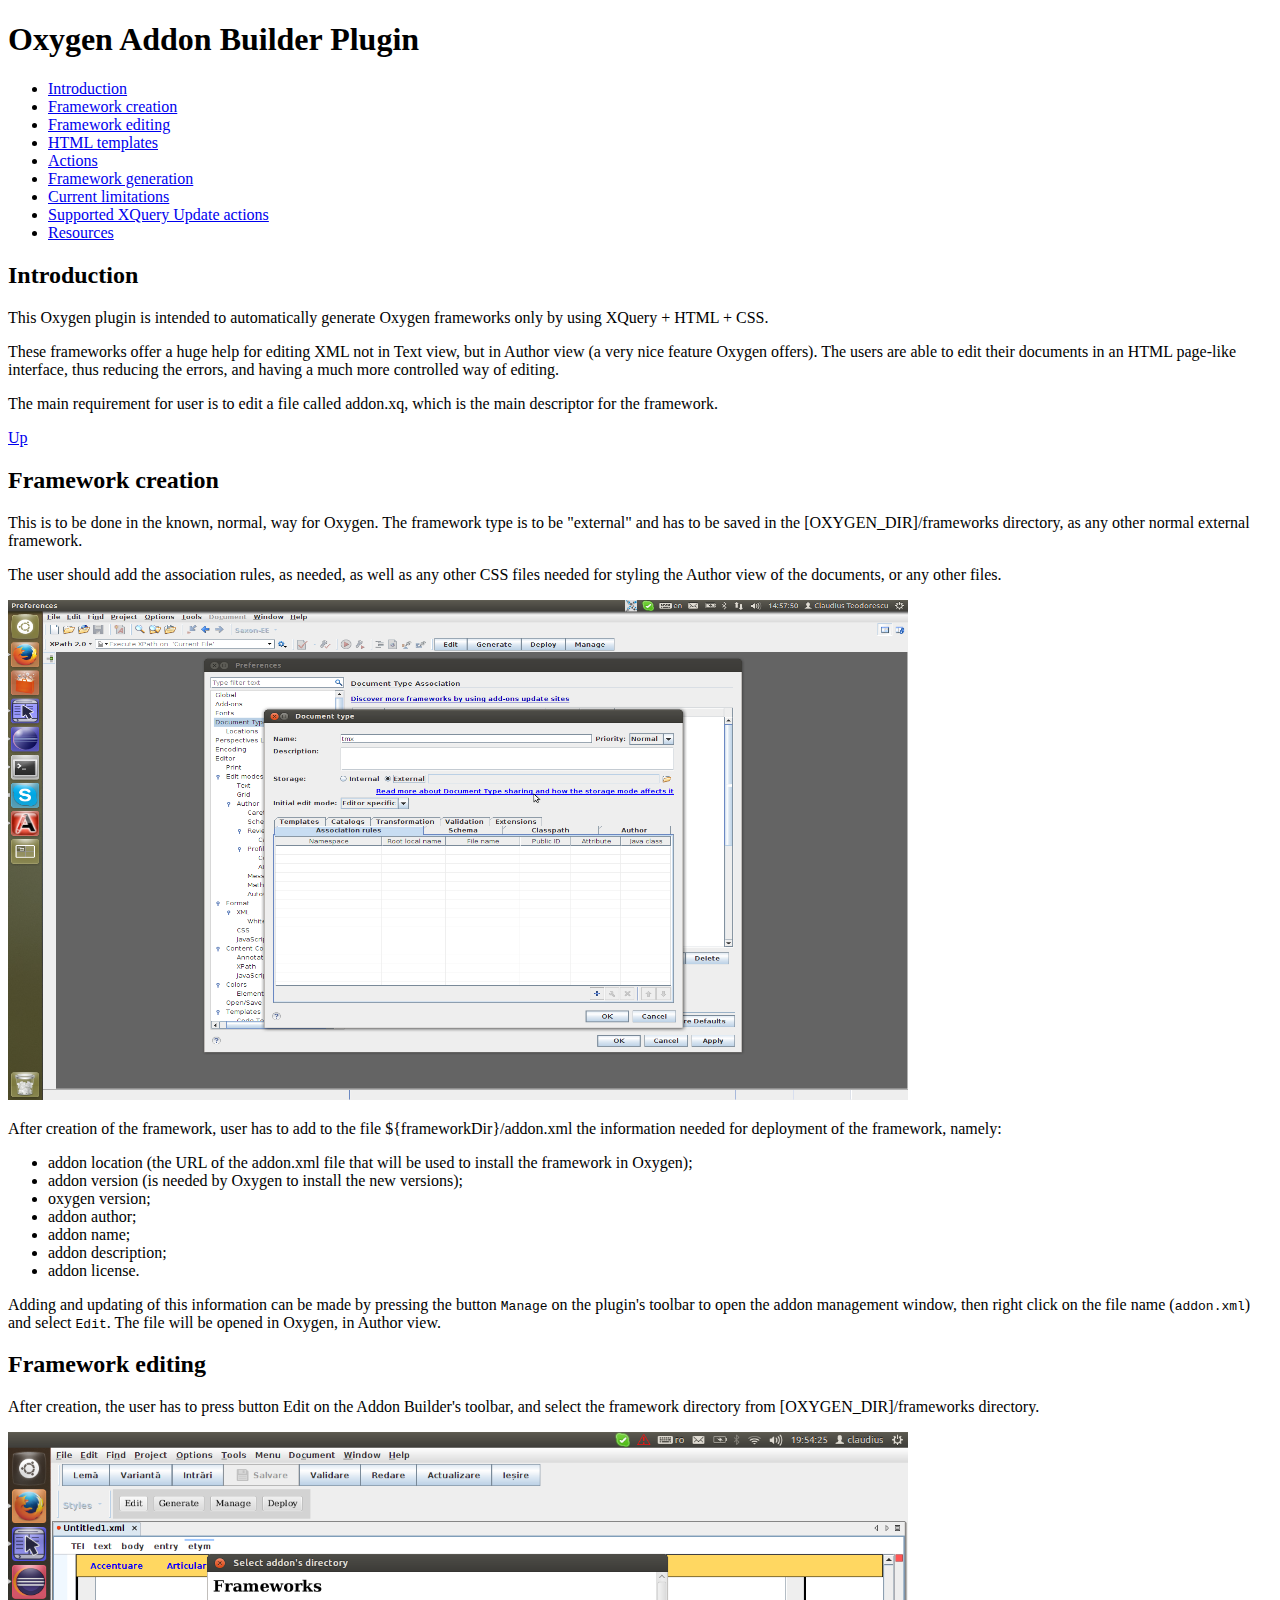
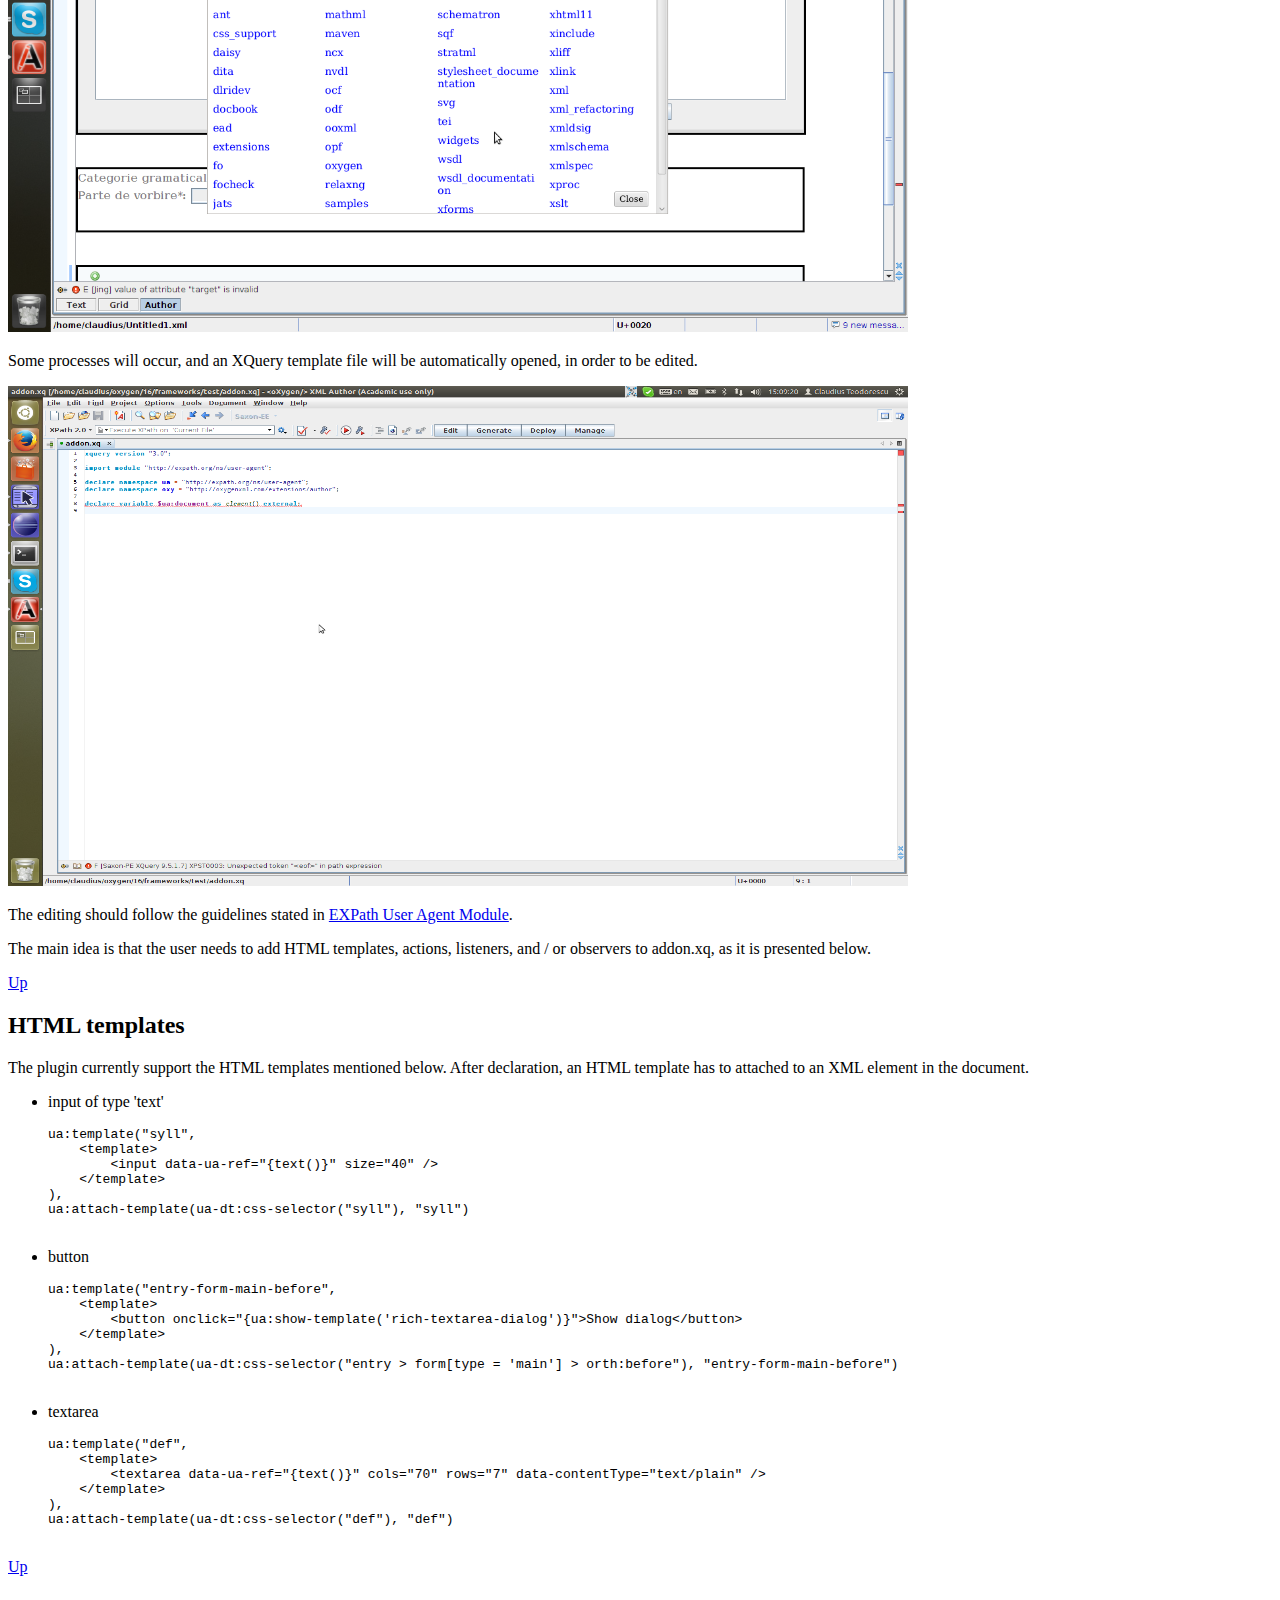
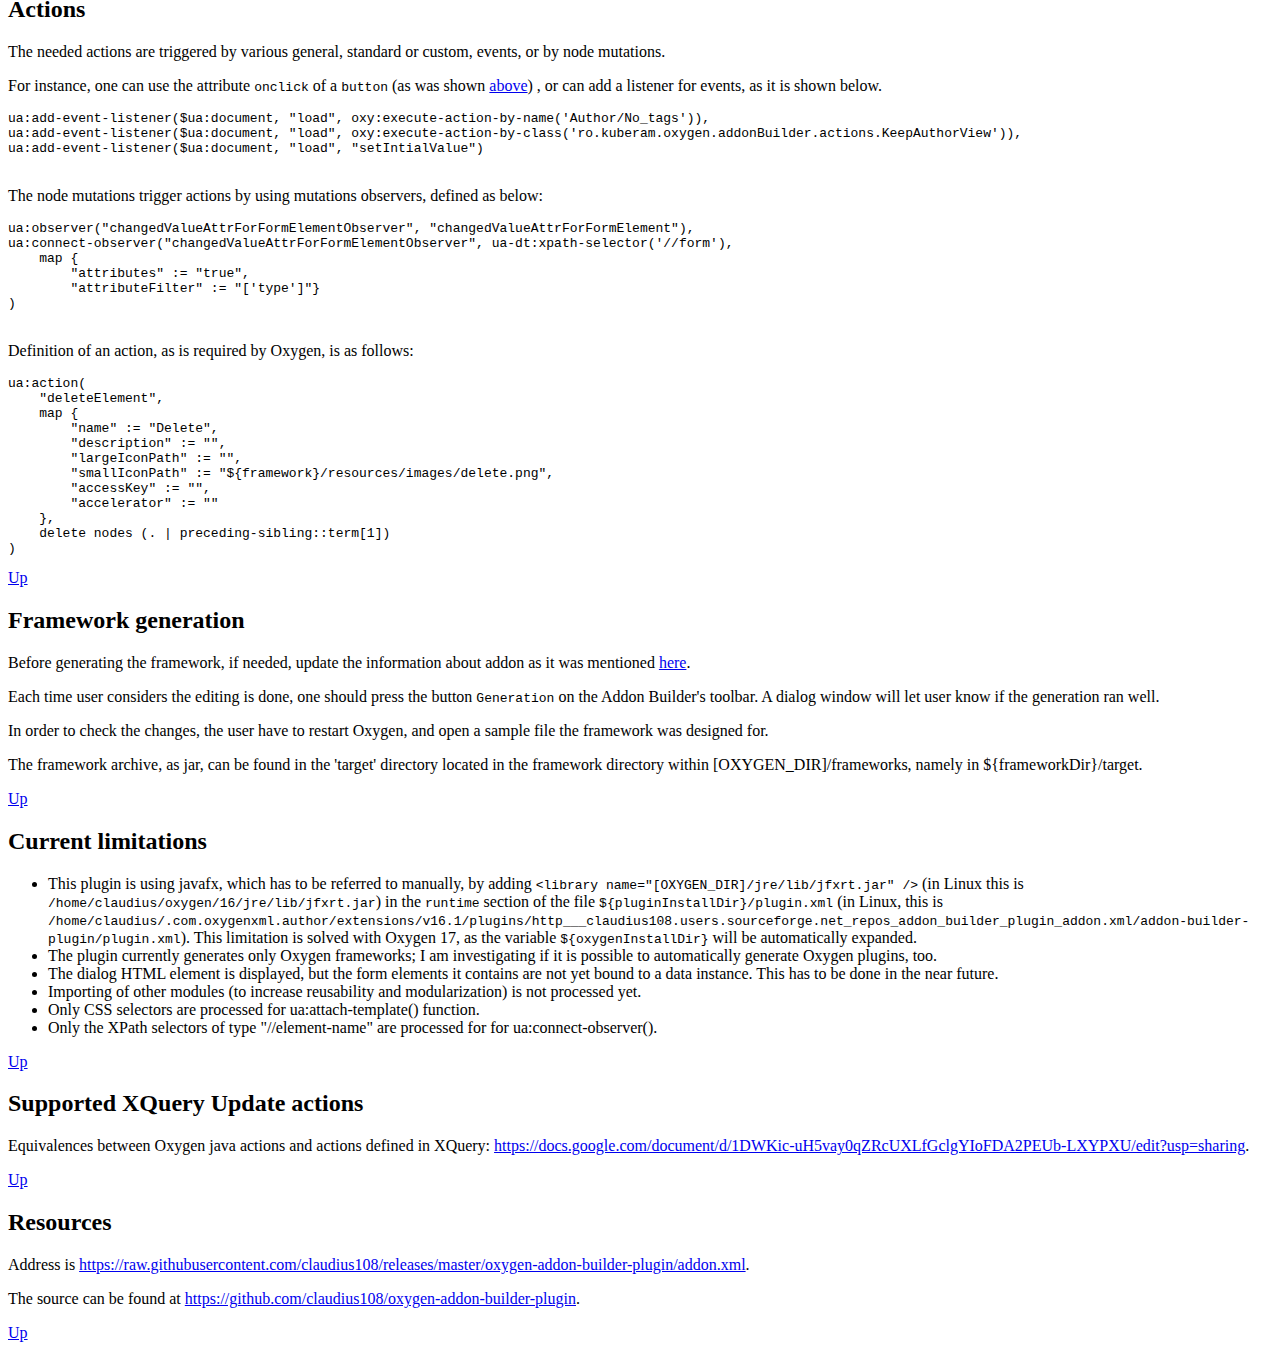
<file: oxygen-addon-builder/index.html>
<!DOCTYPE html>
<html xmlns="http://www.w3.org/1999/xhtml">
<head>
<title>Oxygen Addon Builder Plugin</title>
<meta http-equiv="content-type" content="text/html; charset=UTF-8" />
<meta name="viewport" content="width=device-width" />
</head>
<body>
	<h1>Oxygen Addon Builder Plugin</h1>
	<nav role="navigation">
		<ul id="contents">
			<li><a href="#introduction">Introduction</a></li>
			<li><a href="#framework-creation">Framework creation</a></li>
			<li><a href="#framework-editing">Framework editing</a></li>
			<li><a href="#html-templates">HTML templates</a></li>
			<li><a href="#actions">Actions</a></li>
			<li><a href="#framework-generation">Framework generation</a></li>
			<li><a href="#curent-limitations">Current limitations</a></li>
			<li><a href="#supported-xquery-update-actions">Supported XQuery Update actions</a></li>
			<li><a href="#resources">Resources</a></li>
		</ul>
	</nav>

	<h2 id="introduction">Introduction</h2>
	<p>This Oxygen plugin is intended to automatically generate Oxygen
		frameworks only by using XQuery + HTML + CSS.</p>
	<p>These frameworks offer a huge help for editing XML not in Text
		view, but in Author view (a very nice feature Oxygen offers). The
		users are able to edit their documents in an HTML page-like interface,
		thus reducing the errors, and having a much more controlled way of
		editing.</p>
	<p>The main requirement for user is to edit a file called addon.xq,
		which is the main descriptor for the framework.</p>
	<a href="#contents">Up</a>

	<h2 id="framework-creation">Framework creation</h2>
	<p>This is to be done in the known, normal, way for Oxygen. The
		framework type is to be "external" and has to be saved in the
		[OXYGEN_DIR]/frameworks directory, as any other normal external
		framework.</p>
	<p>The user should add the association rules, as needed, as well as
		any other CSS files needed for styling the Author view of the
		documents, or any other files.</p>
	<img src="farmework-creation.png" width="900" height="500" />
	<p id="update-addon-information">After creation of the framework, user has to add to the file ${frameworkDir}/addon.xml the information needed for deployment of the framework, namely:</p>
	<ul id="contents">
		<li>addon location (the URL of the addon.xml file that will be used to install the framework in Oxygen);</li>
		<li>addon version (is needed by Oxygen to install the new versions);</li>
		<li>oxygen version;</li>
		<li>addon author;</li>
		<li>addon name;</li>
		<li>addon description;</li>
		<li>addon license.</li>
	</ul>
	<p>Adding and updating of this information can be made by pressing the button <code>Manage</code> on the plugin's toolbar to open the addon management window,
	then right click on the file name (<code>addon.xml</code>) and select <code>Edit</code>. The file will be opened in Oxygen, in Author view.</p>	

	<h2 id="framework-editing">Framework editing</h2>
	<p>After creation, the user has to press button Edit on the Addon
		Builder's toolbar, and select the framework directory from
		[OXYGEN_DIR]/frameworks directory.</p>
	<img src="select-framework-for-editing.png" width="900" height="500" />
	<p>Some processes will occur, and an XQuery template file will be
		automatically opened, in order to be edited.</p>
	<img src="first-editing-of-an-addon.png" width="900" height="500" />
	<p>
		The editing should follow the guidelines stated in <a
			href="http://claudius108.users.sourceforge.net/specs/expath/user-agent/user-agent.html">EXPath
			User Agent Module</a>.
	</p>
	<p>The main idea is that the user needs to add HTML templates,
		actions, listeners, and / or observers to addon.xq, as it is presented below.</p>
	<a href="#contents">Up</a>

	<h2 id="html-templates">HTML templates</h2>
	<p>The plugin currently support the HTML templates mentioned below.
		After declaration, an HTML template has to attached to an XML element
		in the document.</p>
	<ul>
		<li><p>input of type 'text'</p> <pre>
ua:template("syll",
    &lt;template&gt;
        &lt;input data-ua-ref="{text()}" size="40" /&gt;
    &lt;/template&gt;
),
ua:attach-template(ua-dt:css-selector("syll"), "syll")			
			</pre></li>
		<li id="button-template"><p>button</p> <pre>
ua:template("entry-form-main-before",
    &lt;template&gt;
        &lt;button onclick="{ua:show-template('rich-textarea-dialog')}">Show dialog&lt;/button&gt;
    &lt;/template&gt;
),
ua:attach-template(ua-dt:css-selector("entry > form[type = 'main'] > orth:before"), "entry-form-main-before")	
			</pre></li>
		<li><p>textarea</p> <pre>
ua:template("def",
    &lt;template&gt;
        &lt;textarea data-ua-ref="{text()}" cols="70" rows="7" data-contentType="text/plain" /&gt;
    &lt;/template&gt;
),
ua:attach-template(ua-dt:css-selector("def"), "def")		
			</pre></li>
	</ul>
	<a href="#contents">Up</a>

	<h2 id="actions">Actions</h2>
	<p>The needed actions are triggered by various general, standard or
		custom, events, or by node mutations.</p>
	<p>
		For instance, one can use the attribute
		<code>onclick</code>
		of a
		<code>button</code>
		(as was shown <a href="#button-template">above</a>) , or can add a
		listener for events, as it is shown below.
	</p>
	<pre>
ua:add-event-listener($ua:document, "load", oxy:execute-action-by-name('Author/No_tags')),
ua:add-event-listener($ua:document, "load", oxy:execute-action-by-class('ro.kuberam.oxygen.addonBuilder.actions.KeepAuthorView')),
ua:add-event-listener($ua:document, "load", "setIntialValue")
			</pre>
	<p>The node mutations trigger actions by using mutations observers,
		defined as below:</p>
	<pre>
ua:observer("changedValueAttrForFormElementObserver", "changedValueAttrForFormElement"),
ua:connect-observer("changedValueAttrForFormElementObserver", ua-dt:xpath-selector('//form'),
    map {
        "attributes" := "true",
        "attributeFilter" := "['type']"}
)			
			</pre>
	<p>Definition of an action, as is required by Oxygen, is as
		follows:</p>
	<pre>
ua:action(
    "deleteElement",
    map { 
        "name" := "Delete",
        "description" := "",
        "largeIconPath" := "",          
        "smallIconPath" := "${framework}/resources/images/delete.png",
        "accessKey" := "",
        "accelerator" := ""        
    },   
    delete nodes (. | preceding-sibling::term[1])
)
</pre>
	<a href="#contents">Up</a>

	<h2 id="framework-generation">Framework generation</h2>
	<p>Before generating the framework, if needed, update the information about addon as it was mentioned <a href="#update-addon-information">here</a>.
	</p>
	<p>
		Each time user considers the editing is done, one should press the
		button
		<code>Generation</code> on the Addon Builder's toolbar. A dialog window will let user know if the
		generation ran well.
	</p>
	<p>In order to check the changes, the user have to restart Oxygen,
		and open a sample file the framework was designed for.</p>
	<p>The framework archive, as jar, can be found in the 'target'
		directory located in the framework directory within
		[OXYGEN_DIR]/frameworks, namely in ${frameworkDir}/target.</p>
	<a href="#contents">Up</a>

	<h2 id="curent-limitations">Current limitations</h2>
	<ul>
		<li>This plugin is using javafx, which has to be referred to
			manually, by adding <code>&lt;library
				name="[OXYGEN_DIR]/jre/lib/jfxrt.jar" /&gt;</code> (in Linux this is <code>/home/claudius/oxygen/16/jre/lib/jfxrt.jar</code>)
			in the <code>runtime</code> section of the file <code>${pluginInstallDir}/plugin.xml</code>
			(in Linux, this is <code>/home/claudius/.com.oxygenxml.author/extensions/v16.1/plugins/http___claudius108.users.sourceforge.net_repos_addon_builder_plugin_addon.xml/addon-builder-plugin/plugin.xml</code>).
			This limitation is solved with Oxygen 17, as the variable <code>${oxygenInstallDir}</code> will be automatically expanded.
		</li>
		<li>The plugin currently generates only Oxygen frameworks; I am
			investigating if it is possible to automatically generate Oxygen
			plugins, too.</li>
		<li>The dialog HTML element is displayed, but the form elements
			it contains are not yet bound to a data instance. This has to be done
			in the near future.</li>
		<li>Importing of other modules (to increase reusability and
			modularization) is not processed yet.</li>
		<li>Only CSS selectors are processed for ua:attach-template()
			function.</li>
		<li>Only the XPath selectors of type "//element-name" are
			processed for for ua:connect-observer().</li>
	</ul>
	<a href="#contents">Up</a>

	<h2 id="supported-xquery-update-actions">Supported XQuery Update
		actions</h2>
	<p>
		Equivalences between Oxygen java actions and actions defined in XQuery:
		<a
			href="https://docs.google.com/document/d/1DWKic-uH5vay0qZRcUXLfGclgYIoFDA2PEUb-LXYPXU/edit?usp=sharing">https://docs.google.com/document/d/1DWKic-uH5vay0qZRcUXLfGclgYIoFDA2PEUb-LXYPXU/edit?usp=sharing</a>.
	</p>
	<a href="#contents">Up</a>

	<h2 id="resources">Resources</h2>
	<p>
		Address is <a
			href="https://raw.githubusercontent.com/claudius108/releases/master/oxygen-addon-builder-plugin/addon.xml">https://raw.githubusercontent.com/claudius108/releases/master/oxygen-addon-builder-plugin/addon.xml</a>.
	</p>		
	<p>
		The source can be found at <a
			href="https://github.com/claudius108/oxygen-addon-builder-plugin">https://github.com/claudius108/oxygen-addon-builder-plugin</a>.
	</p>
	<a href="#contents">Up</a>

	<script type="text/javascript">
					var _gaq = _gaq || [];
					_gaq.push(['_setAccount', 'UA-43293529-1']);
					_gaq.push(['_trackPageview']);
					(function() {
					var ga = document.createElement('script'); ga.type =
					'text/javascript';
					ga.async = true;
					ga.src = ('https:' == document.location.protocol ? 'https://ssl' : 'http://www')
					+
					'.google-analytics.com/ga.js';
					var s = document.getElementsByTagName('script')[0]; s.parentNode.insertBefore(ga,
					s);
					})();
				</script>
</body>
</html>
</file>
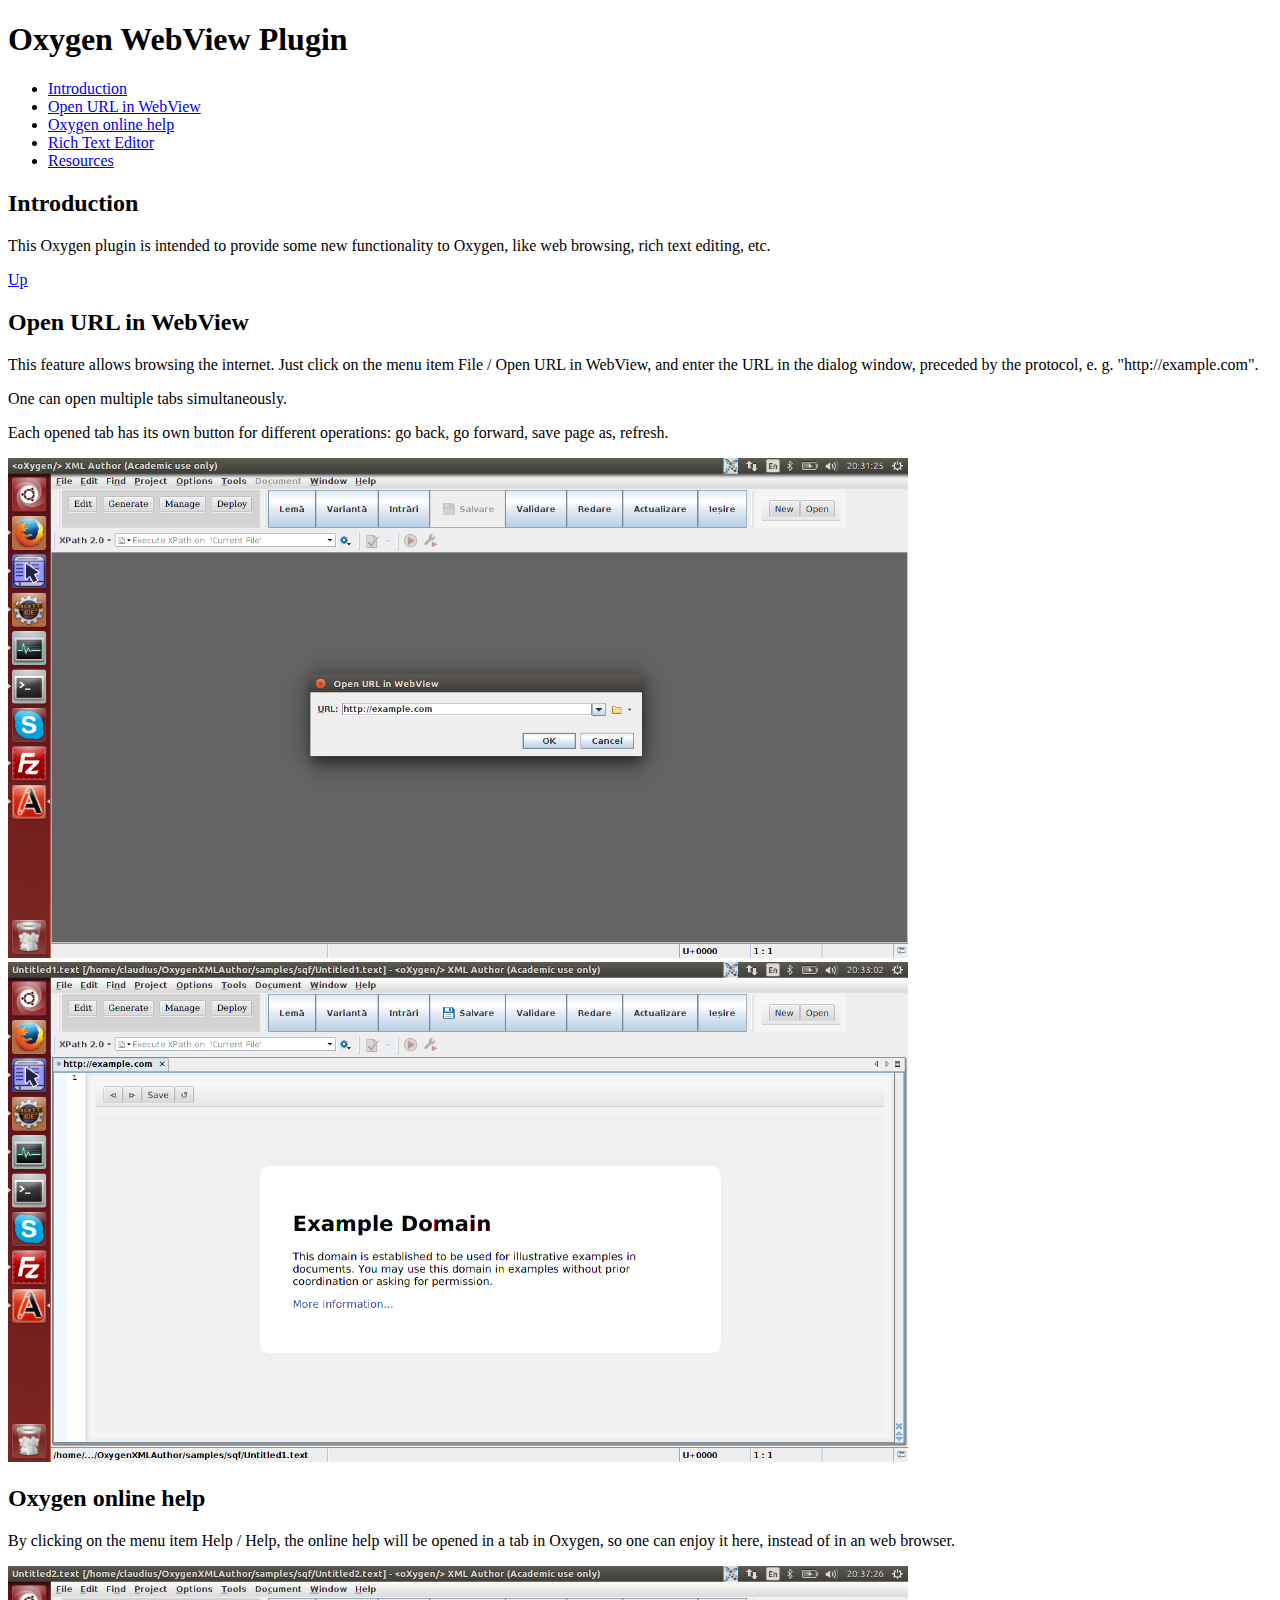
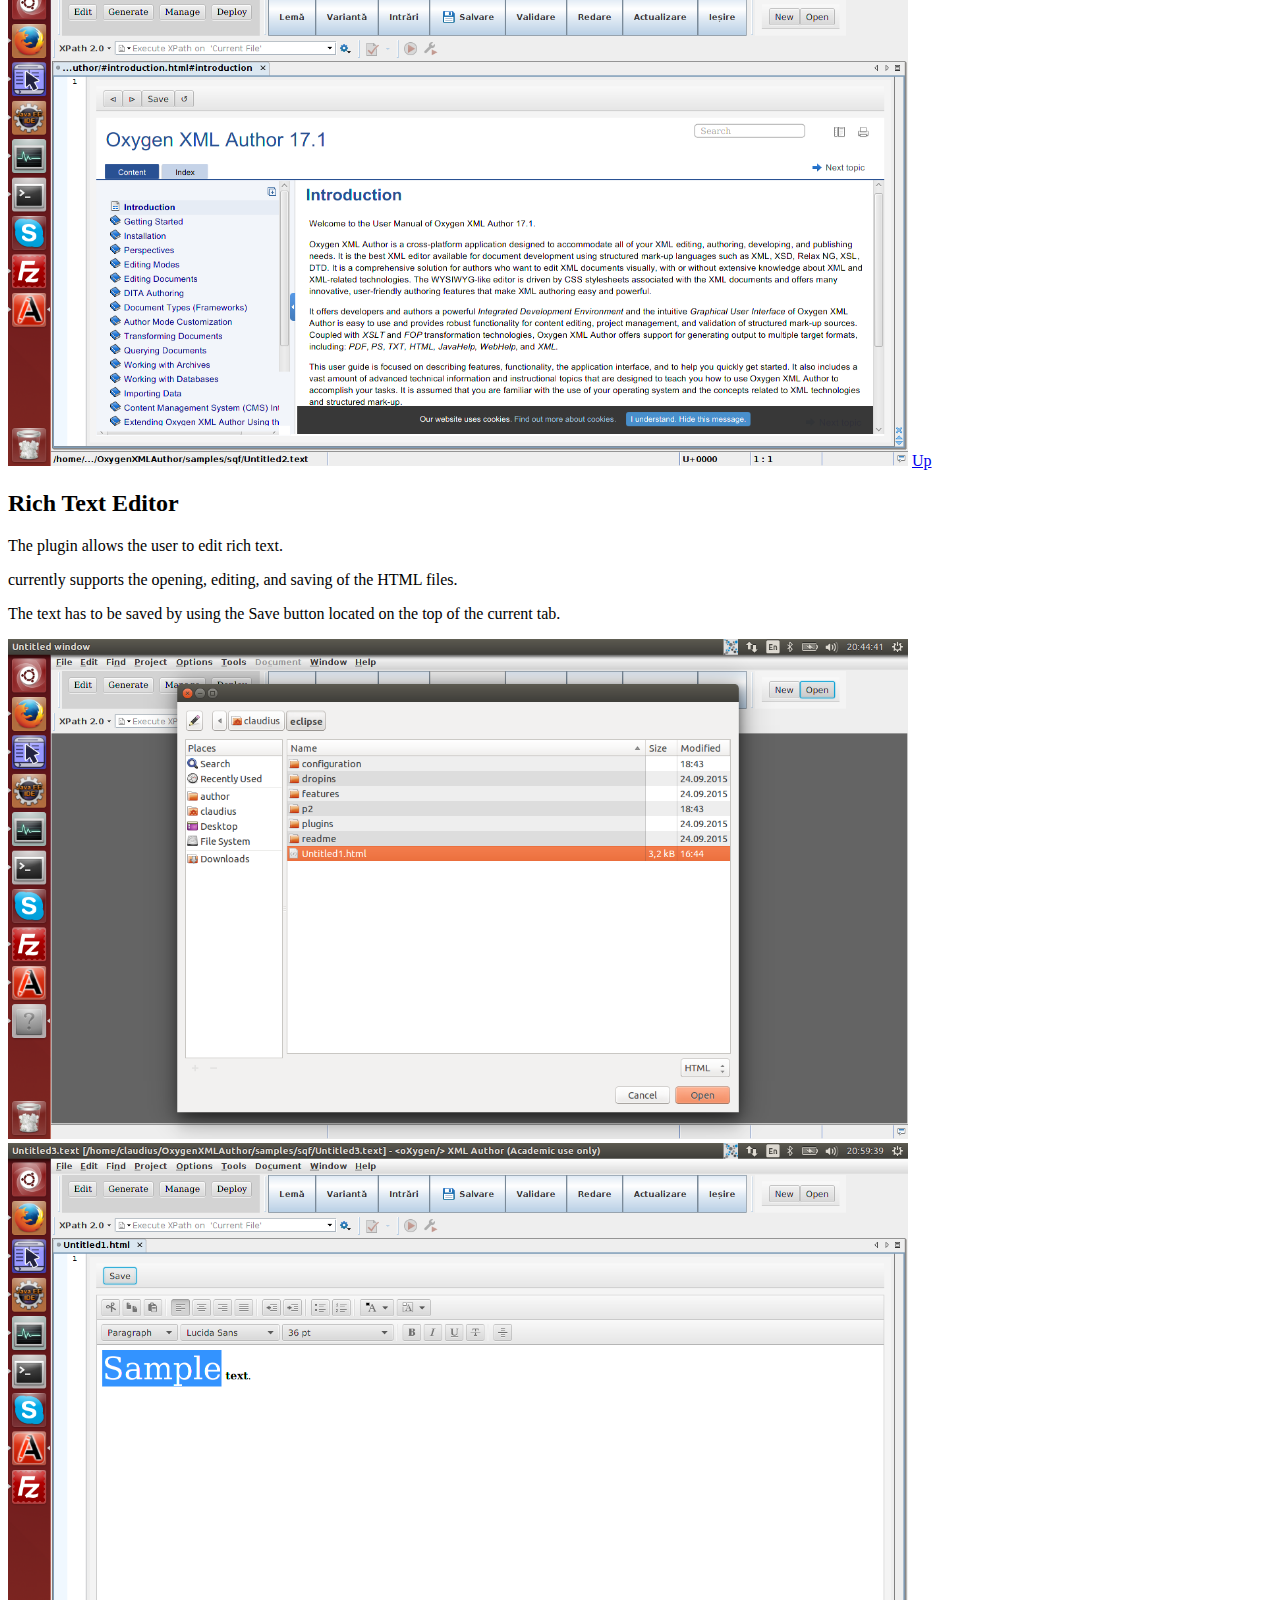
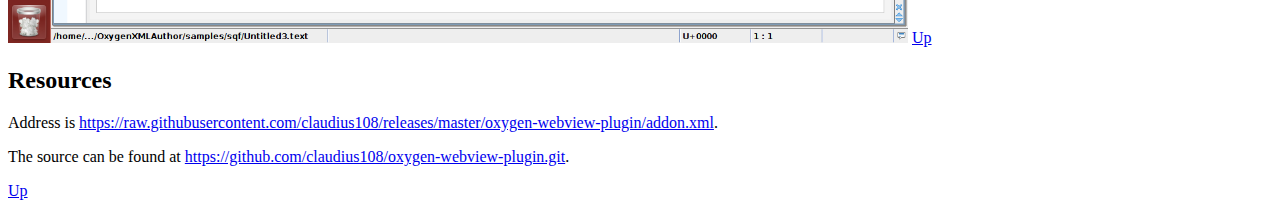
<file: oxygen-webview-plugin/index.html>
<!DOCTYPE html>
<html xmlns="http://www.w3.org/1999/xhtml">
<head>
<title>Oxygen WebView Plugin</title>
<meta http-equiv="content-type" content="text/html; charset=UTF-8" />
<meta name="viewport" content="width=device-width" />
</head>
<body>
	<h1>Oxygen WebView Plugin</h1>
	<nav role="navigation">
		<ul id="contents">
			<li><a href="#introduction">Introduction</a></li>
			<li><a href="#open-url-in-webview">Open URL in WebView</a></li>
			<li><a href="#oxygen-online-help">Oxygen online help</a></li>
			<li><a href="#rich-text-editor">Rich Text Editor</a></li>
			<li><a href="#resources">Resources</a></li>
		</ul>
	</nav>

	<h2 id="introduction">Introduction</h2>
	<p>This Oxygen plugin is intended to provide some new functionality to Oxygen, like web browsing, rich text editing, etc.</p>
	<a href="#contents">Up</a>

	<h2 id="open-url-in-webview">Open URL in WebView</h2>
	<p>This feature allows browsing the internet. Just click on the menu item File / Open URL in WebView, and enter
	the URL in the dialog window, preceded by the protocol, e. g. "http://example.com".</p>
	<p>One can open multiple tabs simultaneously.</p>	
	<p>Each opened tab has its own button for different operations: go back, go forward, save page as, refresh.</p>
	<img src="open-url-in-webview-1.png" width="900" height="500" />
	<img src="open-url-in-webview-2.png" width="900" height="500" />

	<h2 id="oxygen-online-help">Oxygen online help</h2>
	<p>By clicking on the menu item Help / Help, the online help will be opened in a tab in Oxygen, so one can enjoy it here, instead of in
	an web browser.</p>
	<img src="oxygen-online-help.png" width="900" height="500" />
	<a href="#contents">Up</a>

	<h2 id="rich-text-editor">Rich Text Editor</h2>
	<p>The plugin allows the user to edit rich text.</p>
	<p>currently supports the opening, editing, and saving of the HTML files.</p>
	<p>The text has to be saved by using the Save button located on the top of the current tab.</p>
	<img src="rich-text-editor-1.png" width="900" height="500" />
	<img src="rich-text-editor-2.png" width="900" height="500" />
	<a href="#contents">Up</a>

	<h2 id="resources">Resources</h2>
	<p>
		Address is <a
			href="https://raw.githubusercontent.com/claudius108/releases/master/oxygen-webview-plugin/addon.xml">https://raw.githubusercontent.com/claudius108/releases/master/oxygen-webview-plugin/addon.xml</a>.
	</p>
	<p>
		The source can be found at <a
			href="https://github.com/claudius108/oxygen-webview-plugin.git">https://github.com/claudius108/oxygen-webview-plugin.git</a>.
	</p>
	<a href="#contents">Up</a>

	<script type="text/javascript">
					var _gaq = _gaq || [];
					_gaq.push(['_setAccount', 'UA-43293529-1']);
					_gaq.push(['_trackPageview']);
					(function() {
					var ga = document.createElement('script'); ga.type =
					'text/javascript';
					ga.async = true;
					ga.src = ('https:' == document.location.protocol ? 'https://ssl' : 'http://www')
					+
					'.google-analytics.com/ga.js';
					var s = document.getElementsByTagName('script')[0]; s.parentNode.insertBefore(ga,
					s);
					})();
				</script>
</body>
</html>
</file>
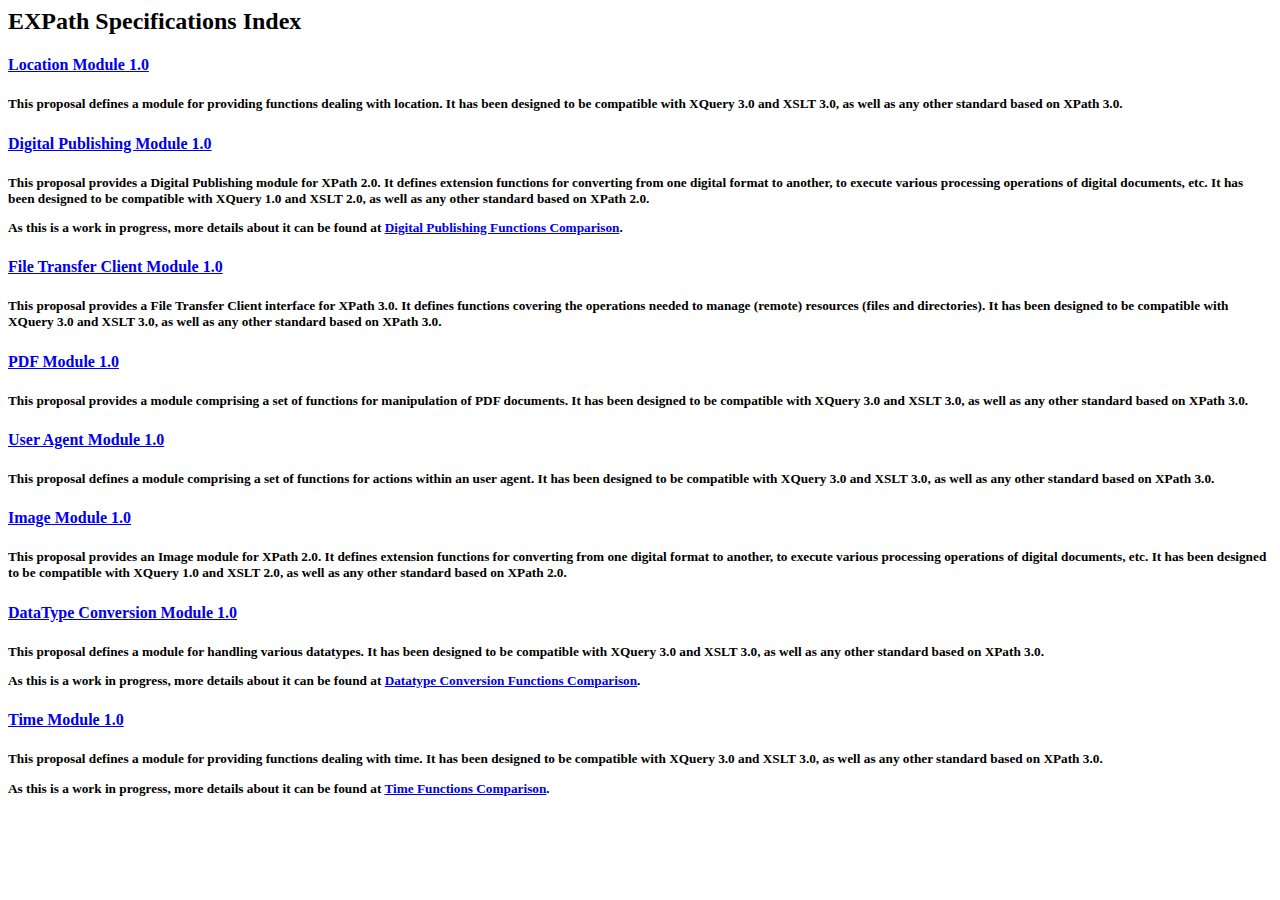
<file: specs/expath/index.html>
<html xmlns="http://www.w3.org/1999/xhtml">
   <head>
      <title>EXPath Specifications Index</title>
   </head>
   <body>
      <h2>EXPath Specifications Index</h2>
      <h4>
         <a href="location/location.html">Location Module 1.0
         </a>
      </h4>
      <h5>
         <p>This proposal defines a <span>module for providing functions dealing with location</span>.
            It has been designed to be compatible with XQuery 3.0 and XSLT 3.0, as well as any
            other standard based on XPath 3.0.
         </p>
      </h5>
      <h4>
         <a href="digital-publishing/digital-publishing.html">Digital Publishing Module 1.0
         </a>
      </h4>
      <h5>
         <p>This proposal provides a Digital Publishing module for XPath 2.0. It defines extension
            functions for converting from one digital format to another, to
            execute various processing operations of digital documents, etc. It has been designed
            to be compatible with XQuery 1.0 and XSLT 2.0, as well as any other
            standard based on XPath 2.0.
         </p>
         <p>As this is a work in progress, more details about it can be found at
            <a href="https://docs.google.com/document/d/1F4uoZ0HtQpSkIaWfTKi7oXzQYbvjaIGmxTL6RS5le3o/pub">Digital Publishing Functions Comparison</a>.
         </p>
      </h5>
      <h4>
         <a href="ft-client/ft-client.html">File Transfer Client Module 1.0
         </a>
      </h4>
      <h5>
         <p>This proposal provides a File Transfer Client interface for XPath 3.0. It defines
            functions covering the operations needed to
            manage (remote) resources (files and directories). It has been designed to be compatible
            with XQuery 3.0 and XSLT 3.0, as well as any other standard based on XPath 3.0.
         </p>
      </h5>
      <h4>
         <a href="pdf/pdf.html">PDF Module 1.0
         </a>
      </h4>
      <h5>
         <p>This proposal provides a <span>module comprising a set of functions for manipulation of PDF documents</span>.
            It has been designed to be compatible with XQuery 3.0 and XSLT 3.0, as well as any
            other standard based on XPath 3.0.
         </p>
      </h5>
      <h4>
         <a href="user-agent/user-agent.html">User Agent Module 1.0
         </a>
      </h4>
      <h5>
         <p>This proposal defines a <span>module comprising a set of functions for actions within an user agent</span>.
            It has been designed to be compatible with XQuery 3.0 and XSLT 3.0, as well as any
            other standard based on XPath 3.0.
         </p>
      </h5>
      <h4>
         <a href="image/image.html">Image Module 1.0
         </a>
      </h4>
      <h5>
         <p>This proposal provides an Image module for XPath 2.0. It defines extension functions
            for converting from one digital format to another, to
            		execute various processing operations of digital documents, etc. It has been designed
            to be compatible with XQuery 1.0 and XSLT 2.0, as well as any other standard based
            on XPath 2.0.
         </p>
      </h5>
      <h4>
         <a href="datatypes/datatypes.html">DataType Conversion Module 1.0
         </a>
      </h4>
      <h5>
         <p>This proposal defines a <span>module for handling various datatypes</span>.
            It has been designed to be compatible with XQuery 3.0 and XSLT 3.0, as well as any
            other standard based on XPath 3.0.
         </p>
         <p>As this is a work in progress, more details about it can be found at
            <a href="https://docs.google.com/document/d/1aLoJHvzG9zFaTNM110xMjg-qMHT7vYtWpcBmYoawSJE/pub">Datatype Conversion Functions Comparison</a>.
         </p>
      </h5>
      <h4>
         <a href="time/time.html">Time Module 1.0
         </a>
      </h4>
      <h5>
         <p>This proposal defines a <span>module for providing functions dealing with time</span>.
            It has been designed to be compatible with XQuery 3.0 and XSLT 3.0, as well as any
            other standard based on XPath 3.0.
         </p>
         <p>As this is a work in progress, more details about it can be found at
            <a href="https://docs.google.com/document/d/11Vy3GIIpQD0UU2iCZRT-RR8nS2RYCOyF_fpjAPtQzbw/pub">Time Functions Comparison</a>.
         </p>
      </h5>
   </body>
</html>
</file>
